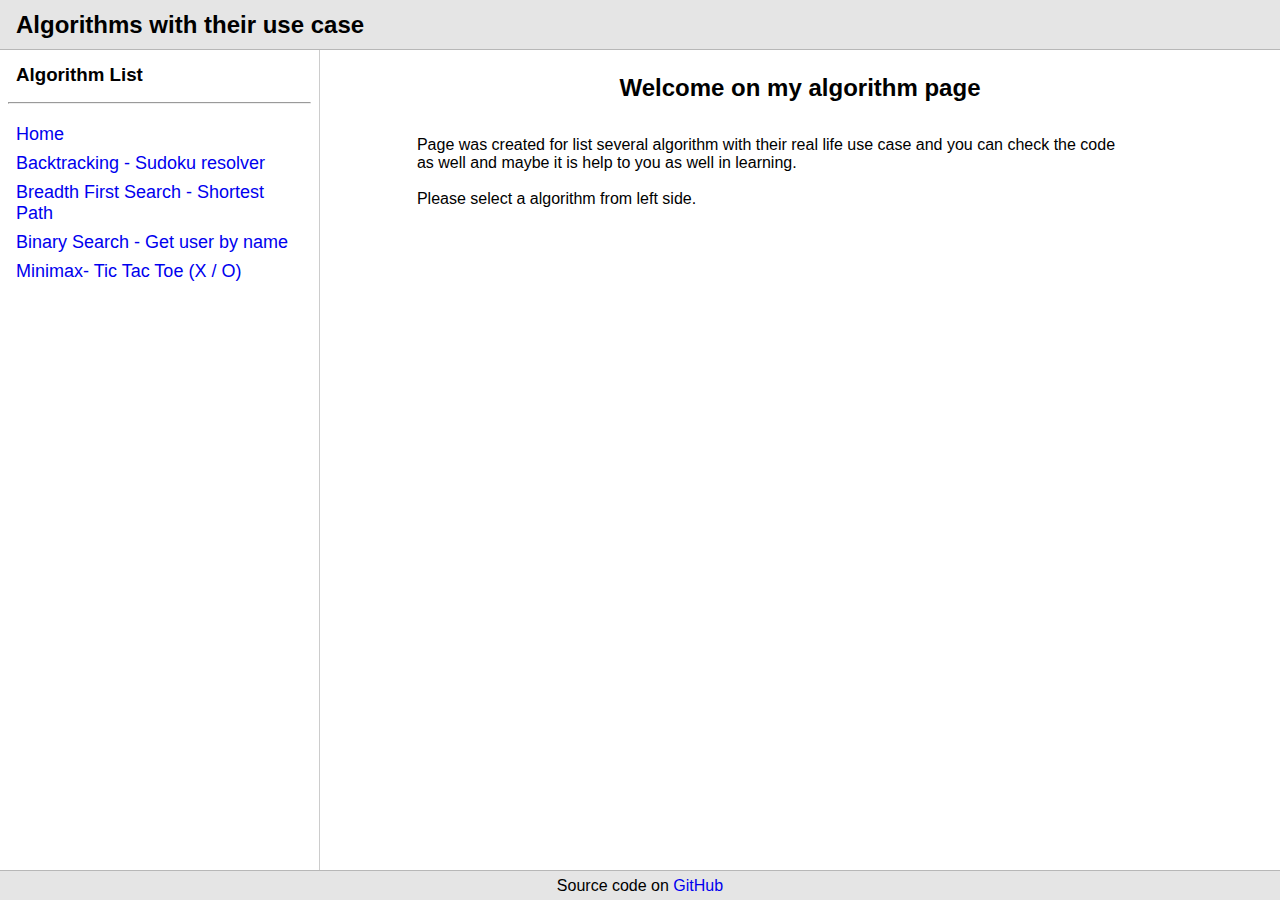
<file: index.html>
<!DOCTYPE html>
<html lang="en">

<head>
    <title>Algorithms</title>
    <meta charset="UTF-8">
    <meta name="viewport" content="width=device-width, initial-scale=1">
    <link rel="stylesheet" href="./css/app.css">
    <script type="module" src="./js/main.js"></script>
</head>

<body>
    <div id="root">
        <section class="main-page">
            <header class="main-header">
                <h2>Algorithms with their use case</h2>
            </header>
            <main class="main-content">
                <h2>Welcome on my algorithm page</h2>
                <p>
                    Page was created for list several algorithm with their real life use case and you can check the code
                    as well and maybe it is help to you as well in learning.

                    Please select a algorithm from left side.
                </p>
            </main>
            <aside class="main-aside">
                <h3>Algorithm List</h3>
                <hr />
                <nav>
                    <a href="/">Home</a>
                    <a href="/back-tracking">Backtracking - Sudoku resolver</a>
                    <a href="/breadth-first-search">Breadth First Search - Shortest Path</a>
                    <a href="/binary-search">Binary Search - Get user by name</a>
                    <a href="/minimax">Minimax- Tic Tac Toe (X / O)</a>
                </nav>

            </aside>
            <footer class="main-footer">
                <p>Source code on <a href="https://github.com/shadowvzs/" rel="noopener noreferrer"
                        target="_blank">GitHub</a></p>
            </footer>
        </section>
    </div>

</body>

</html>
</file>
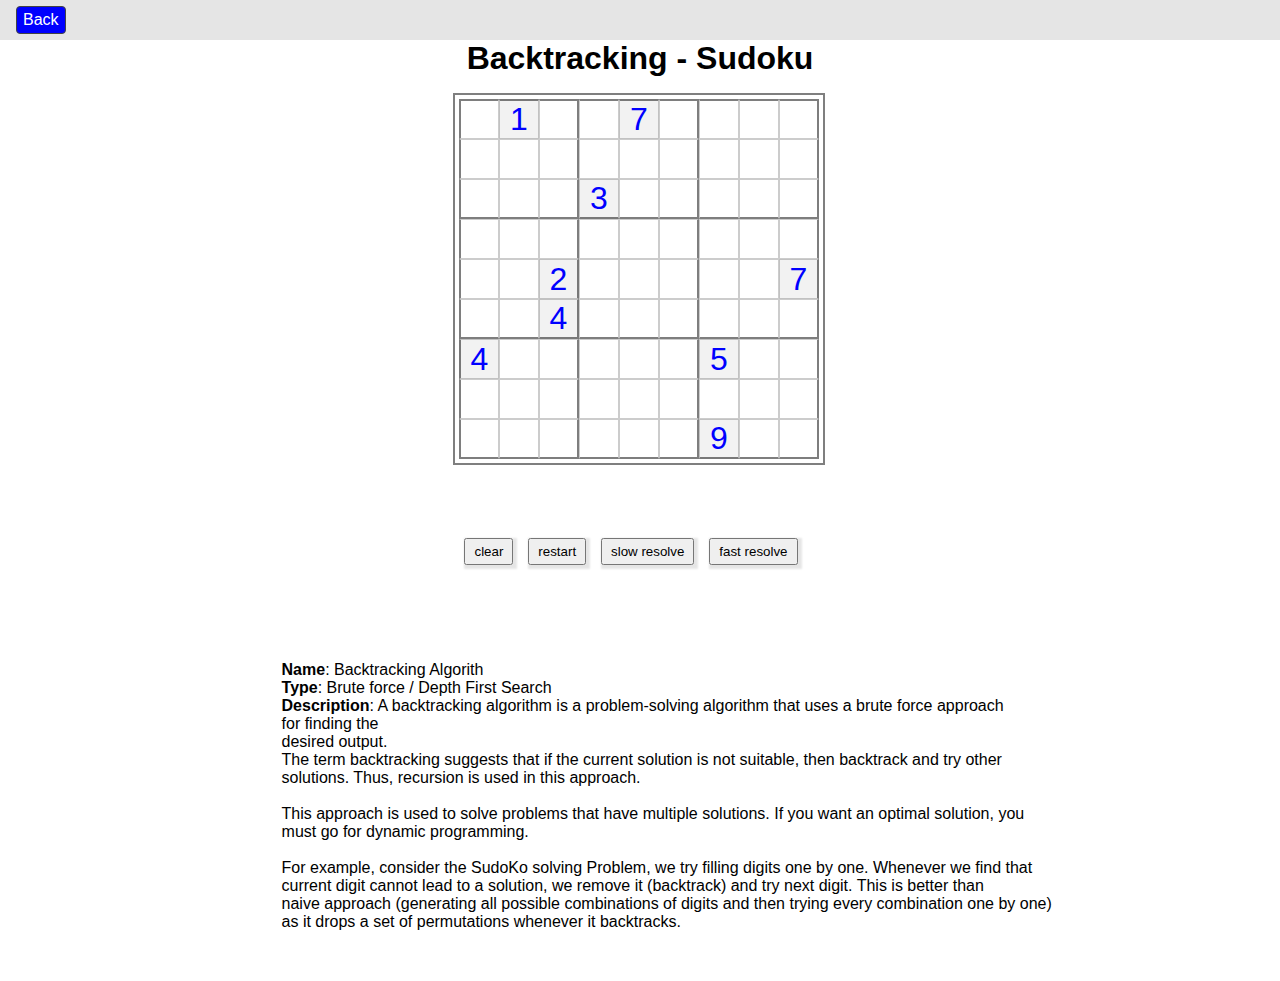
<file: back-tracking/index.html>
<!DOCTYPE html>
<html lang="en">

<head>
    <title>Backtracking - Sudoku Resolver</title>
    <meta charset="UTF-8">
    <meta name="viewport" content="width=device-width, initial-scale=1">
    <link rel="stylesheet" href="./css/app.css">
    <script type="module" src="./js/main.js"></script>
</head>

<body>
    <header>
        <a href="/">Back</a>
    </header>
    <h1 class="title">
        <center> Backtracking - Sudoku</center>
    </h1>
    <div id="root"></div>
    <center>
        <p class="description">

            <b>Name</b>: Backtracking Algorith
            <b>Type</b>: Brute force / Depth First Search
            <b>Description</b>: A backtracking algorithm is a problem-solving algorithm that uses a brute force approach
            for finding the
            desired output.
            The term backtracking suggests that if the current solution is not suitable, then backtrack and try other
            solutions. Thus, recursion is used in this approach.

            This approach is used to solve problems that have multiple solutions. If you want an optimal solution, you
            must go for dynamic programming.

            For example, consider the SudoKo solving Problem, we try filling digits one by one. Whenever we find that
            current digit cannot lead to a solution, we remove it (backtrack) and try next digit. This is better than
            naive approach (generating all possible combinations of digits and then trying every combination one by one)
            as it drops a set of permutations whenever it backtracks.
        </p>
    </center>
</body>

</html>
</file>
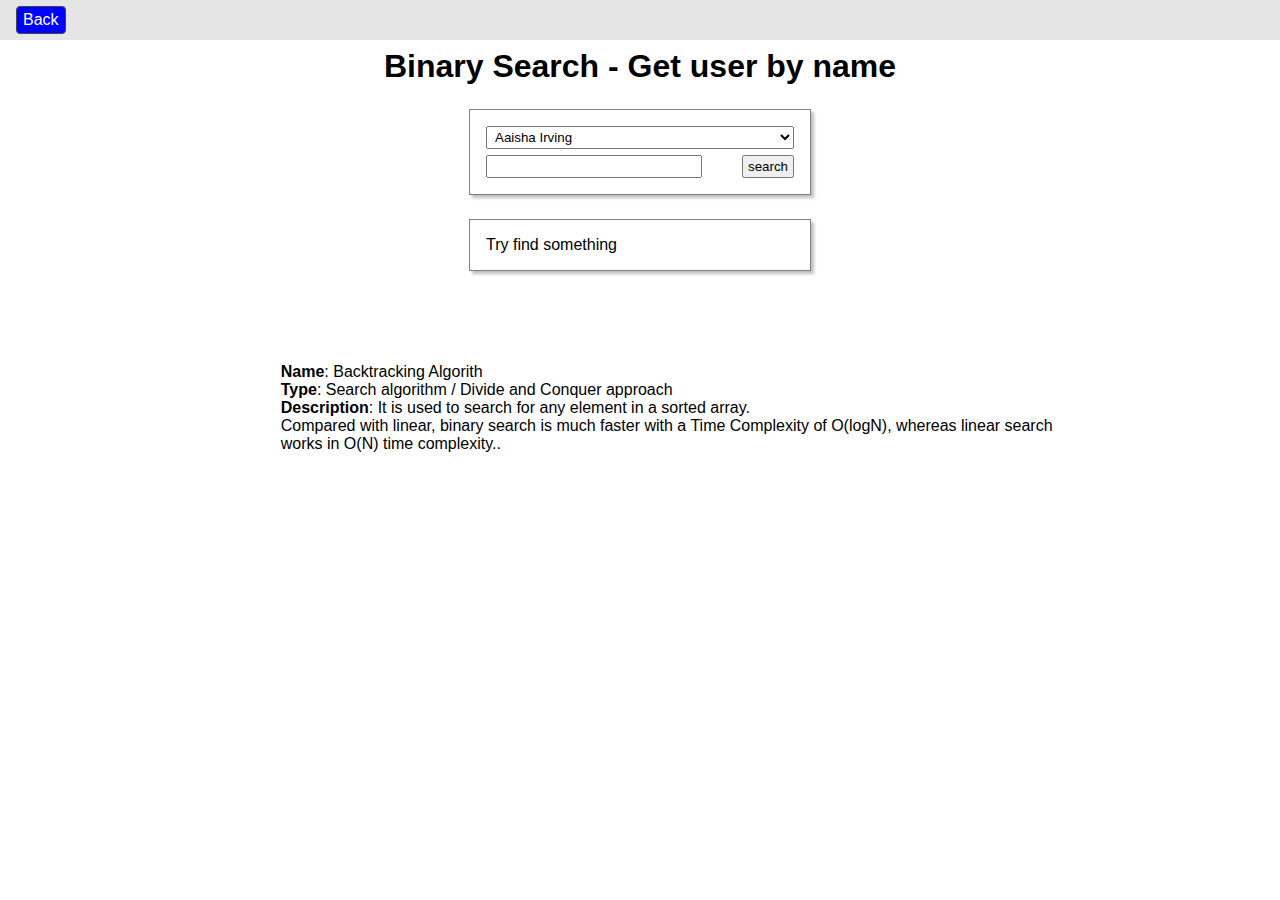
<file: binary-search/index.html>
<!DOCTYPE html>
<html lang="en">

<head>
    <title>Binary Search - Get user by name</title>
    <meta charset="UTF-8">
    <meta name="viewport" content="width=device-width, initial-scale=1">
    <link rel="stylesheet" href="./css/app.css">
    <script type="module" src="./js/main.js"></script>
</head>

<body>
    <header>
        <a href="/">Back</a>
    </header>
    <h1 class="title">
        <center> Binary Search - Get user by name </center>
    </h1>
    <div id="root"></div>
    <center>
        <p class="description">

            <b>Name</b>: Backtracking Algorith
            <b>Type</b>: Search algorithm / Divide and Conquer approach
            <b>Description</b>: It is used to search for any element in a sorted array.
            Compared with linear, binary search is much faster with a Time Complexity of O(logN), whereas linear search
            works in O(N) time complexity..
        </p>
    </center>
</body>

</html>
</file>
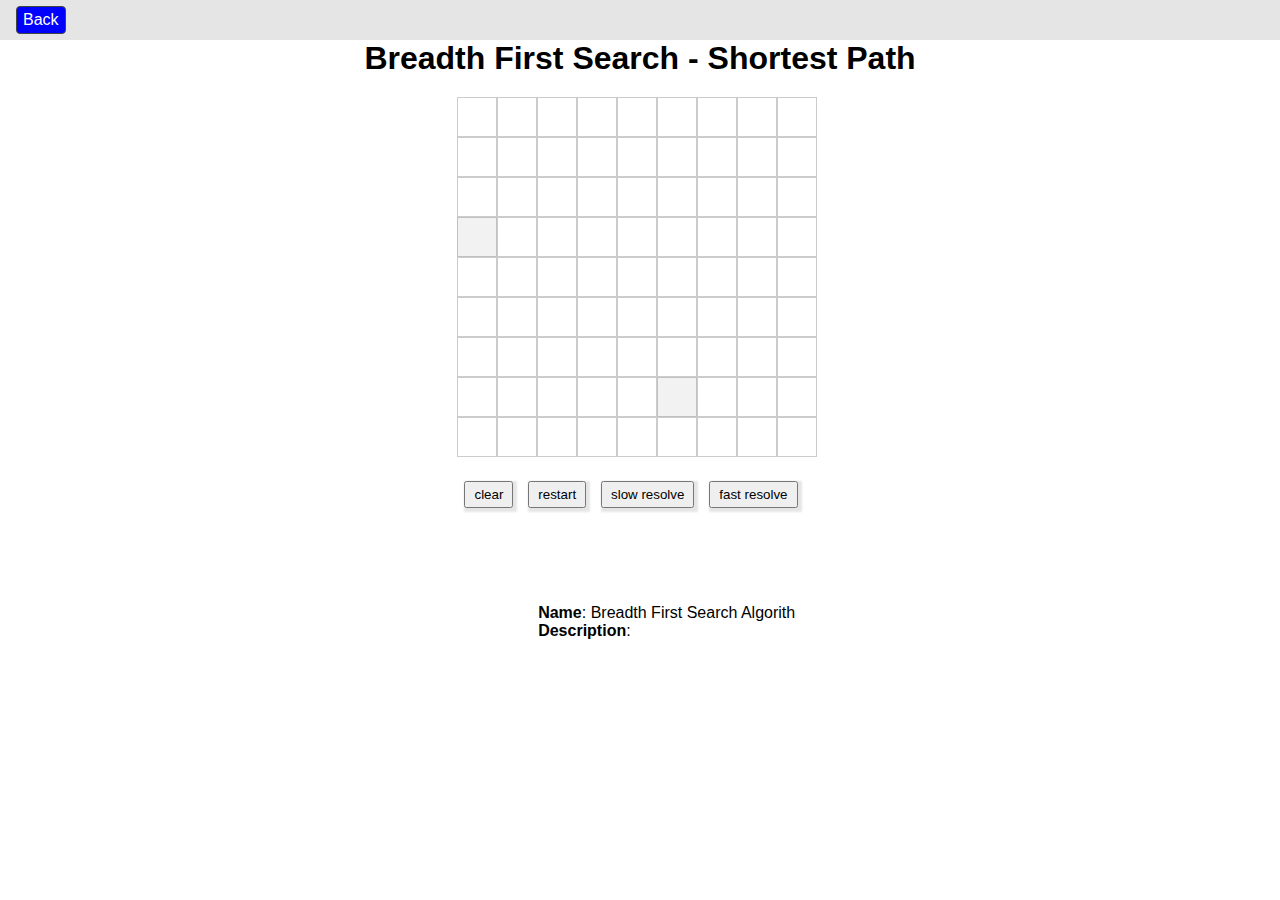
<file: breadth-first-search/index.html>
<!DOCTYPE html>
<html lang="en">

<head>
    <title>Breadth First Search - Shortest Path</title>
    <meta charset="UTF-8">
    <meta name="viewport" content="width=device-width, initial-scale=1">
    <link rel="stylesheet" href="./css/app.css">
    <script type="module" src="./js/main.js"></script>
</head>

<body>
    <header>
        <a href="/">Back</a>
    </header>
    <h1 class="title">
        <center> Breadth First Search - Shortest Path</center>
    </h1>
    <div id="root"></div>
    <center>
        <p class="description">

            <b>Name</b>: Breadth First Search Algorith
            <b>Description</b>:
        </p>
    </center>
</body>

</html>
</file>
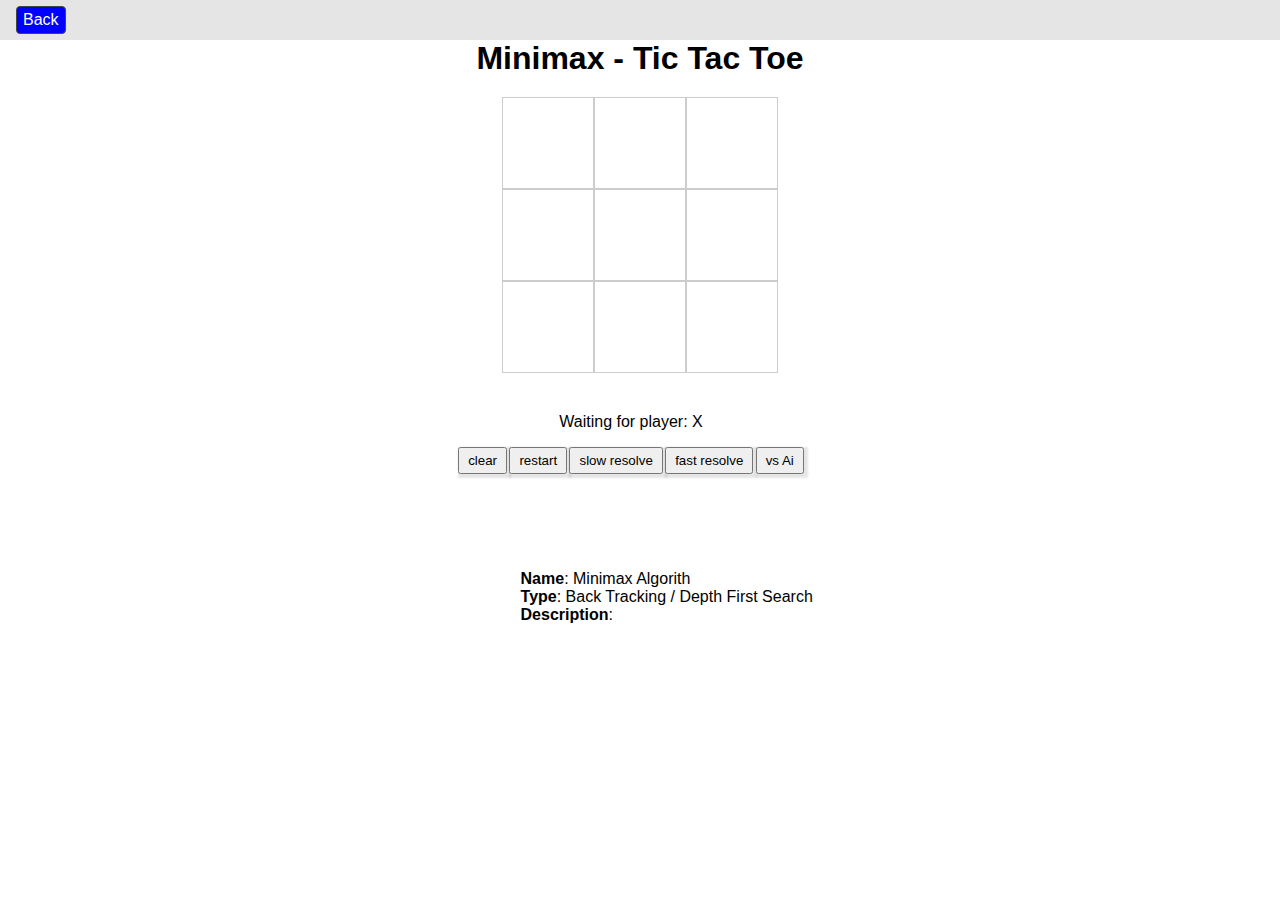
<file: minimax/index.html>
<!DOCTYPE html>
<html lang="en">

<head>
    <title>Minimax - Tic Tac Toe</title>
    <meta charset="UTF-8">
    <meta name="viewport" content="width=device-width, initial-scale=1">
    <link rel="stylesheet" href="./css/app.css">
    <script type="module" src="./js/main.js"></script>
</head>

<body>
    <header>
        <a href="/">Back</a>
    </header>
    <h1 class="title">
        <center> Minimax - Tic Tac Toe</center>
    </h1>
    <div id="root"></div>
    <center>
        <p class="description">

            <b>Name</b>: Minimax Algorith
            <b>Type</b>: Back Tracking / Depth First Search
            <b>Description</b>:
        </p>
    </center>
</body>

</html>
</file>
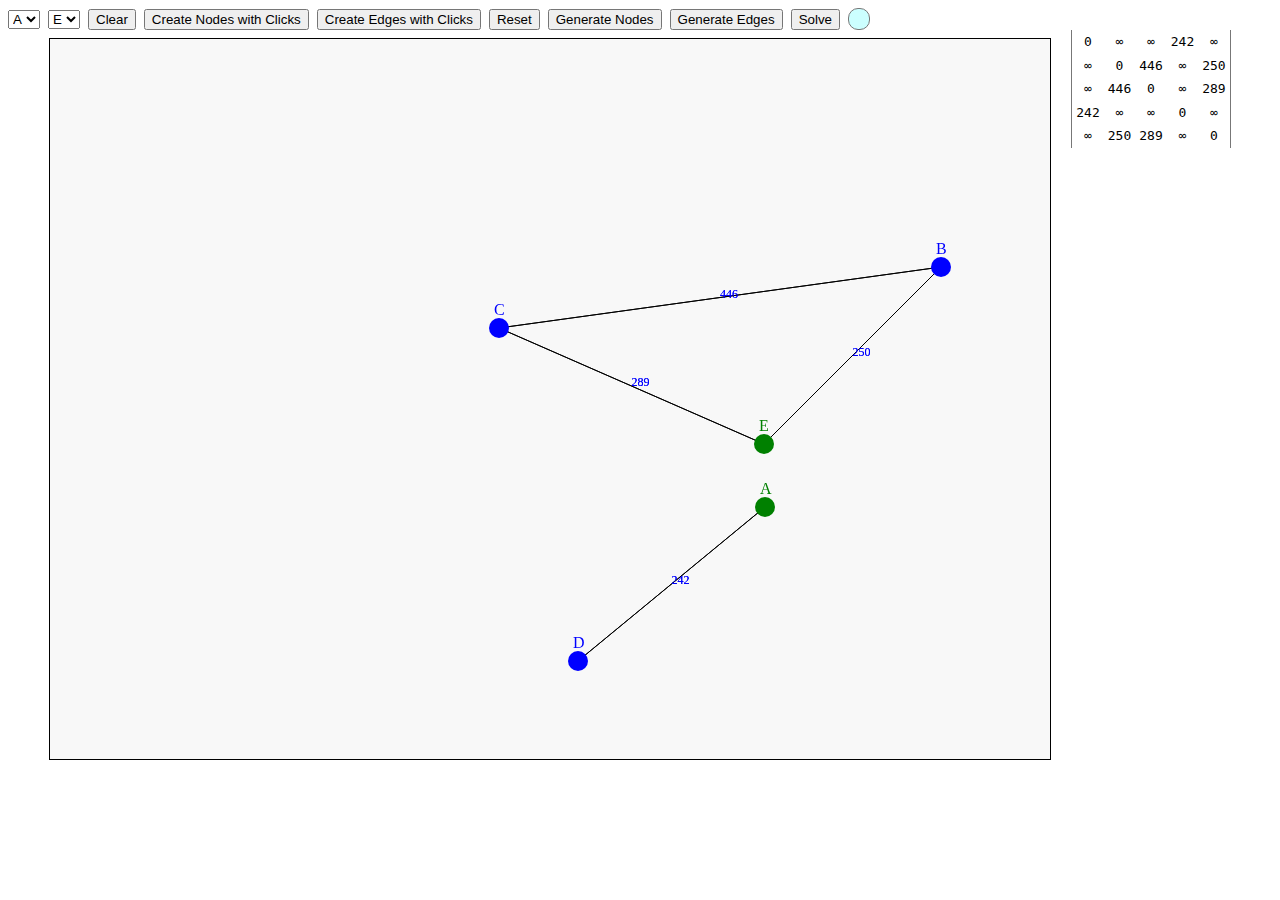
<file: shortest-path/index.html>
<!DOCTYPE html>
<html>
  <head>
    <title>Get Prime Number Example </title>
    <script type="module" src="./js/app.mjs"></script>
    <link rel="stylesheet" href="./css/style.css" />
  </head>
  <body>
    <div id="root">
      <header>
        <div id="controls" class="controller"></div>
        <div id="info" class="info"> </div>
      </header>
      <main>
        <canvas id="map-canvas" width="1000" height="720"></canvas>
        <div id="matrix"></div>
      </main>
    </div>
  </body>
</html>
</file>
<file: css/app.css>
body,
html {
    width: 100%;
    height: 100%;
}

* {
    padding: 0;
    margin: 0;
    box-sizing: border-box;
    outline: none;
    text-decoration: none;
    font-family: 'Roboto', sans-serif;
    list-style: none;
}

#root {
    width: 100%;
    height: 100%;
}

input[type="radio"] {
    margin: 0 4px;
    cursor: pointer;
}

label.input-wrapper {
    white-space: nowrap;
    cursor: pointer;
}

section.main-page {
    width: 100%;
    height: 100%;
    display: grid;
    grid-template-areas: "header"
        "aside"
        "main"
        "footer";
    grid-template-rows: 50px auto 1fr 30px;
    grid-template-columns: 1fr;
}

header.main-header {
    grid-area: header;
    padding: 8px;
    border-bottom: 1px solid rgba(0, 0, 0, 0.2);
    background-color: rgba(0, 0, 0, 0.1);
    display: flex;
    align-items: center;
    justify-content: space-between;
    padding: 8px 16px;
}

header.main-header p {
    font-size: 20px;
    font-weight: bold;
}

footer.main-footer {
    grid-area: footer;
    padding: 8px;
    border-top: 1px solid rgba(0, 0, 0, 0.2);
    background-color: rgba(0, 0, 0, 0.1);
    display: flex;
    justify-content: center;
    align-items: center;
}

main.main-content {
    grid-area: main;
    padding: 8px;
    overflow: auto;
}

aside.main-aside {
    grid-area: aside;
    padding: 8px;
    border-bottom: 1px solid rgba(0, 0, 0, 0.2);
    overflow-y: auto;
}

aside.main-aside>h3 {
    margin-top: 6px;
    padding: 0 8px;
}

aside.main-aside>hr {
    margin: 16px 0;
}

aside.main-aside>nav a {
    display: block;
    padding: 4px 8px;
    font-size: 18px;
    font-weight: 400;
}

main.main-content h2 {
    text-align: center;
    margin-top: 16px;
    margin-bottom: 16px;
}

main.main-content p {
    white-space: pre-wrap;
}

@media (min-width: 578px) {
    section.main-page {
        grid-template-areas: "header header"
            "aside  main"
            "footer  footer";
        grid-template-rows: 50px 1fr 30px;
        grid-template-columns: 320px 1fr;
    }

    aside.main-aside {
        border-right: 1px solid rgba(0, 0, 0, 0.2);
        border-bottom: none;
    }

    aside.main-aside .filter-toggle {
        display: none;
    }

    li.item {
        margin: 4px;
    }

    .equipment-area {
        display: block;
    }
}
</file>
<file: back-tracking/css/app.css>
body,
html {
    width: 100%;
    height: 100%;
}

* {
    padding: 0;
    margin: 0;
    box-sizing: border-box;
    outline: none;
    text-decoration: none;
    font-family: 'Roboto', sans-serif;
    list-style: none;
}

.board-container {
    display: block;
    margin: auto;
    width: 390px;
}

.board {
    border: 2px solid rgba(0, 0, 0, 0.5);
    display: inline-block;
    padding: 4px;
    margin: 8px;
}

.board .row {
    display: flex;
    flex-direction: row;
    flex-wrap: nowrap;
}

.board .row .cell {
    display: flex;
    align-items: center;
    justify-content: center;
    width: 40px;
    height: 40px;
    border: 1px solid rgba(0, 0, 0, 0.2);
    font-family: sans-serif;
    font-size: 32px;
    cursor: pointer;
    user-select: none;
}

.board .row .cell.locked {
    pointer-events: none;
    background-color: rgba(0, 0, 0, 0.05);
    color: blue;
}

.board .row .cell.active {
    background-color: rgba(255, 255, 0, 0.25);
}

.board .row .cell:nth-child(3),
.board .row .cell:nth-child(6),
.board .row .cell:last-child {
    border-right: 2px solid rgba(0, 0, 0, 0.5);
}

.board .row:nth-child(3) .cell,
.board .row:nth-child(6) .cell,
.board .row:last-child .cell {
    border-bottom: 2px solid rgba(0, 0, 0, 0.5);
}

.board .row .cell:first-child {
    border-left: 2px solid rgba(0, 0, 0, 0.5);
}

.board .row:first-child .cell {
    border-top: 2px solid rgba(0, 0, 0, 0.5);
}

.bottom-container {
    max-width: 372px;
    padding: 12px;
}

.action-container {
    display: flex;
    justify-content: space-around;
}

.action-container button {
    padding: 4px 8px;
    box-shadow: 2px 2px 2px 2px rgba(0, 0, 0, 0.1);
    cursor: pointer;
}

.number-suggestion {
    display: flex;
    margin: 16px 0;
    visibility: hidden;
    align-items: center;
}

.number-suggestion p {
    font-size: 18px;
    font-weight: 600;
}

.number-suggestion span {
    padding: 0 4px;
    cursor: pointer;
}

.title {
    margin-bottom: 8px;
}

.description {
    text-align: left;
    padding: 32px;
    margin-top: 16px;
    white-space: pre-wrap;
    display: inline-block;
}

body>header {
    background-color: rgba(0, 0, 0, 0.1);
    display: flex;
    align-items: center;
    height: 40px;
}

body>header a {
    margin: 0 16px;
    border-radius: 4px;
    border: 1px solid #444;
    color: #fff;
    background-color: blue;
    font-size: 16px;
    padding: 4px 6px;
}
</file>
<file: binary-search/css/app.css>
body,
html {
    width: 100%;
    height: 100%;
}

* {
    padding: 0;
    margin: 0;
    box-sizing: border-box;
    outline: none;
    text-decoration: none;
    font-family: 'Roboto', sans-serif;
    list-style: none;
}

body>header {
    background-color: rgba(0, 0, 0, 0.1);
    display: flex;
    align-items: center;
    height: 40px;
}

body>header a {
    margin: 0 16px;
    border-radius: 4px;
    border: 1px solid #444;
    color: #fff;
    background-color: blue;
    font-size: 16px;
    padding: 4px 6px;
}

.title {
    margin-top: 8px;
    margin-bottom: 8px;
}

.description {
    text-align: left;
    padding: 32px;
    white-space: pre-wrap;
    display: inline-block;
}

.app-container {
    display: block;
    margin: auto;
    width: 390px;
    border-radius: 6px;
}

.app-container .search-container {
    border: 1px solid rgba(0, 0, 0, 0.5);
    padding: 16px;
    margin: 24px;
    box-shadow: 3px 3px 3px rgba(0, 0, 0, 0.25);
}

.app-container .search-container select {
    width: 100%;
    padding: 2px 4px;
    margin-bottom: 6px;
}

.app-container .search-container .input-container {
    display: flex;
    justify-content: space-between;
    width: 100%;
}

.app-container .search-container input {
    width: 70%;
    padding: 2px 4px;
}

.app-container .search-container button {
    padding: 2px 4px;
}

.app-container .result-container {
    border: 1px solid rgba(0, 0, 0, 0.5);
    padding: 16px;
    margin: 24px;
    box-shadow: 3px 3px 3px rgba(0, 0, 0, 0.25);
}

.app-container .result-container .search-detailt {
    white-space: pre-wrap;
}
</file>
<file: breadth-first-search/css/app.css>
body,
html {
    width: 100%;
    height: 100%;
}

* {
    padding: 0;
    margin: 0;
    box-sizing: border-box;
    outline: none;
    text-decoration: none;
    font-family: 'Roboto', sans-serif;
    list-style: none;
}

.board-container {
    display: block;
    margin: auto;
    width: 390px;
}

.board {
    display: inline-block;
    padding: 4px;
    margin: 8px;
}

.board .row {
    display: flex;
    flex-direction: row;
    flex-wrap: nowrap;
}

.board .row .cell {
    display: flex;
    align-items: center;
    justify-content: center;
    width: 40px;
    height: 40px;
    border: 1px solid rgba(0, 0, 0, 0.2);
    font-family: sans-serif;
    font-size: 32px;
    cursor: pointer;
    user-select: none;
}

.board .row .cell.locked {
    pointer-events: none;
    background-color: rgba(0, 0, 0, 0.15);
    color: blue;
}

.board .row .cell.active {
    background-color: rgba(255, 255, 0, 0.25);
}

.board .row .cell.marked {
    background-color: rgba(0, 0, 0, 0.05);
}

.bottom-container {
    max-width: 372px;
    padding: 12px;
}

.action-container {
    display: flex;
    justify-content: space-around;
}

.action-container button {
    padding: 4px 8px;
    box-shadow: 2px 2px 2px 2px rgba(0, 0, 0, 0.1);
    cursor: pointer;
}

.title {
    margin-bottom: 8px;
}

.description {
    text-align: left;
    padding: 32px;
    margin-top: 16px;
    white-space: pre-wrap;
    display: inline-block;
}

body>header {
    background-color: rgba(0, 0, 0, 0.1);
    display: flex;
    align-items: center;
    height: 40px;
}

body>header a {
    margin: 0 16px;
    border-radius: 4px;
    border: 1px solid #444;
    color: #fff;
    background-color: blue;
    font-size: 16px;
    padding: 4px 6px;
}
</file>
<file: minimax/css/app.css>
body,
html {
    width: 100%;
    height: 100%;
}

* {
    padding: 0;
    margin: 0;
    box-sizing: border-box;
    outline: none;
    text-decoration: none;
    font-family: 'Roboto', sans-serif;
    list-style: none;
}

.board-container {
    display: block;
    margin: auto;
    width: 390px;
    text-align: center;
}

.board {
    display: inline-block;
    padding: 4px;
    margin: 8px;
}

.board .row {
    display: flex;
    flex-direction: row;
    flex-wrap: nowrap;
}

.board .row .cell {
    display: flex;
    align-items: center;
    justify-content: center;
    width: 92px;
    height: 92px;
    border: 1px solid rgba(0, 0, 0, 0.2);
    font-family: sans-serif;
    font-size: 32px;
    cursor: pointer;
    user-select: none;
}

.board .row .cell.locked {
    pointer-events: none;
    background-color: rgba(0, 0, 0, 0.15);
    color: blue;
}

.board .row .cell.active {
    background-color: rgba(255, 255, 0, 0.25);
}

.board .row .cell.marked {
    background-color: rgba(0, 0, 0, 0.05);
}

.bottom-container {
    max-width: 372px;
    padding: 12px;
}

.action-container {
    display: flex;
    justify-content: space-around;
}

.action-container button {
    padding: 4px 8px;
    box-shadow: 2px 2px 2px 2px rgba(0, 0, 0, 0.1);
    cursor: pointer;
}

.title {
    margin-bottom: 8px;
}

.description {
    text-align: left;
    padding: 32px;
    margin-top: 16px;
    white-space: pre-wrap;
    display: inline-block;
}

body>header {
    background-color: rgba(0, 0, 0, 0.1);
    display: flex;
    align-items: center;
    height: 40px;
}

body>header a {
    margin: 0 16px;
    border-radius: 4px;
    border: 1px solid #444;
    color: #fff;
    background-color: blue;
    font-size: 16px;
    padding: 4px 6px;
}

.current-player {
    padding: 16px;
}
</file>
<file: shortest-path/css/style.css>
.controller, header {
    display: flex;
    align-items: center;
    gap: 8px;
}

.info {
    background: #cff;
    padding: 10px;
    border-radius: 10px;
    border: 1px solid #777;
}

canvas {
    margin-top: 8px;
    border: 1px solid black;
    background-color: #f8f8f8;
}

main {
    display: flex;
    justify-content: center;
}

#matrix {
    font-family: monospace;
    white-space: pre;
    margin-left: 20px;
    line-height: 1.2em;
}

#matrix td:first-child {
    border-left: 1px solid #777;
}

#matrix td:last-child {
    border-right: 1px solid #777;
}

#matrix td {
    padding: 4px;
    text-align: center;
}
</file>
